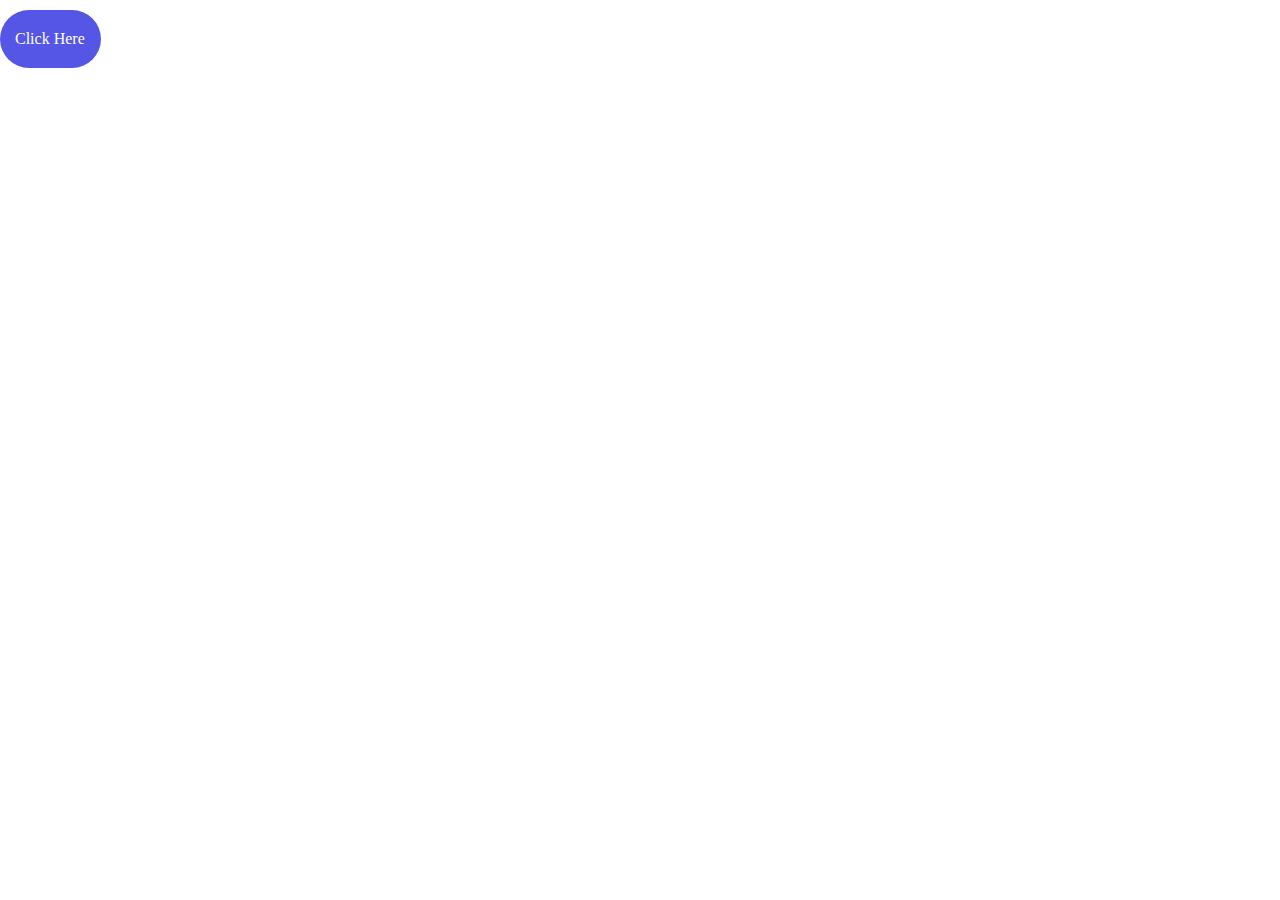
<file: index.html>
<!DOCTYPE html>
<html lang="en">
<head>
    <meta charset="UTF-8">
    <meta name="viewport" content="width=device-width, initial-scale=1.0">
    <link rel="stylesheet" href="Tp.css">
    <title>Document</title>
</head>
<body>
    <input type="checkbox" name="btn" id="btn">
    <label for="btn">Click Here</label>
    <div class="box">
        <div class="box1">Content</div>
        <div class="box2">Main</div>
        <div class="box3">Footer</div>
    </div>
    
</body>
</html>
</file>
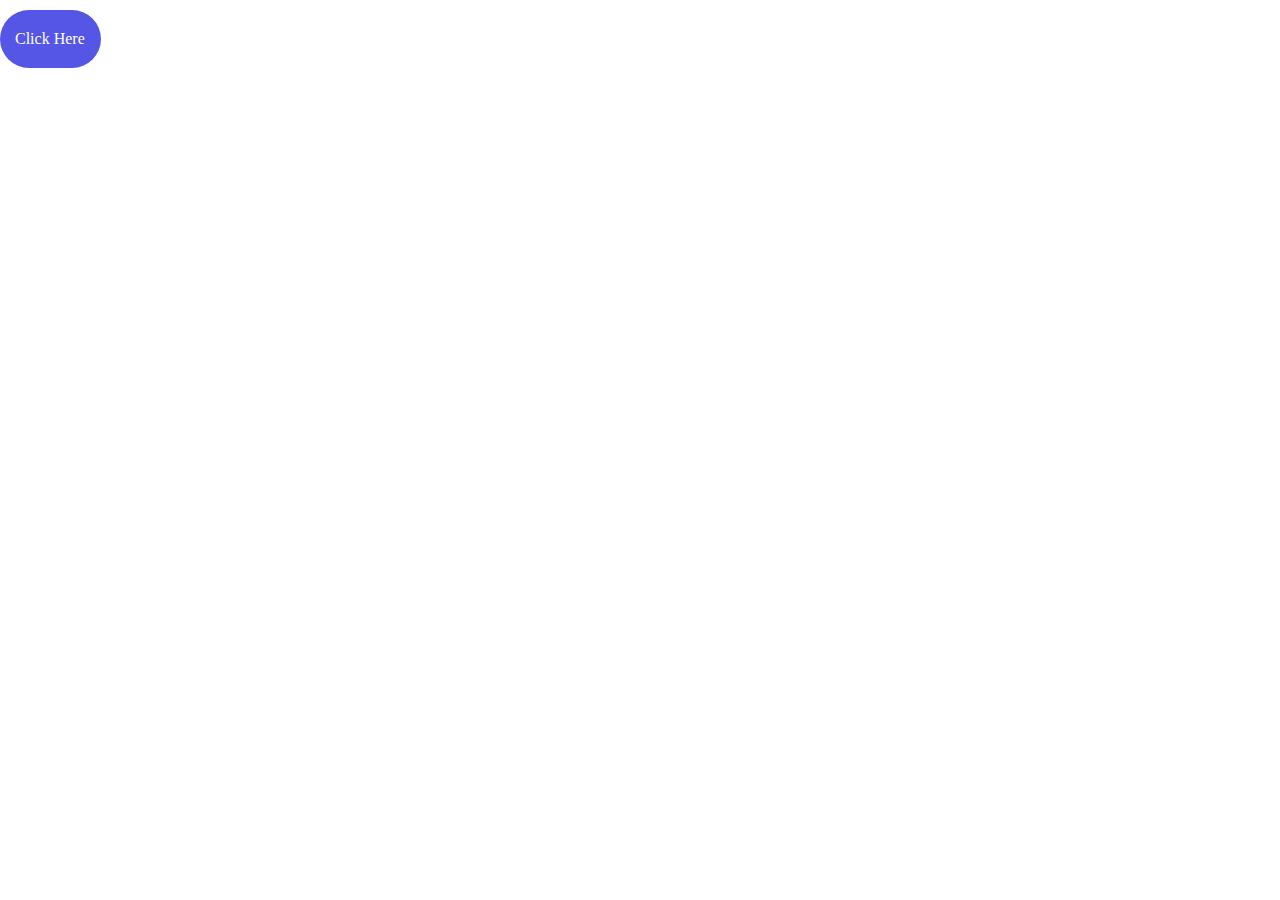
<file: Tp.html>
<!DOCTYPE html>
<html lang="en">
<head>
    <meta charset="UTF-8">
    <meta name="viewport" content="width=device-width, initial-scale=1.0">
    <link rel="stylesheet" href="Tp.css">
    <title>Document</title>
</head>
<body>
    <input type="checkbox" name="btn" id="btn">
    <label for="btn">Click Here</label>
    <div class="box">
        <div class="box1">Content</div>
        <div class="box2">Main</div>
        <div class="box3">Footer</div>
    </div>
    
</body>
</html>
</file>
<file: Tp.css>
* {
    box-sizing: border-box;
    margin: 0;
    padding: 0;
}

.box {
    display: flex;
    width: 100%;
    height: 100vh;
    opacity: 0;
    transition: opacity 0.6s ease-in-out, transform 0.6s ease-in-out;
    transform: scale(0.5);
    -webkit-transform: scale(0.5);
    -moz-transform: scale(0.5);
    -ms-transform: scale(0.5);
    -o-transform: scale(0.5);
    -webkit-transition: opacity 0.6s ease-in-out, transform 0.6s ease-in-out;
    -moz-transition: opacity 0.6s ease-in-out, transform 0.6s ease-in-out;
    -ms-transition: opacity 0.6s ease-in-out, transform 0.6s ease-in-out;
    -o-transition: opacity 0.6s ease-in-out, transform 0.6s ease-in-out;
}
@media only screen and (max-width: 767px) {
    .box{
        flex-direction: column;

    }
     label{
        width: 90px;
        font-size: small;
    }
}
label{
    padding: 20px 15px;
    cursor: pointer;
    background-color: rgb(85, 85, 230);
    width: 101px;
    border-radius: 35px;
    color: white;
    z-index: 11;
    position: absolute;
    top: 10px;
}

input[type="checkbox"] {
    display: none;
}

.box1, .box2, .box3 {
    flex: 1;
    display: flex;
    align-items: center;
    justify-content: center;
    font-size: 60px;
    color: white;
    font-weight: 800;
}

.box1 {
    background-color: red;
}

.box2 {
    background-color: blue;
}

.box3 {
    background-color: yellow;
}

input#btn:checked ~ .box {
    opacity: 1;
    transform: scale(1);
    -webkit-transform: scale(1);
    -moz-transform: scale(1);
    -ms-transform: scale(1);
    -o-transform: scale(1);
}

input[type="checkbox"]:checked ~ label {
    background-color: blue;
}
</file>
